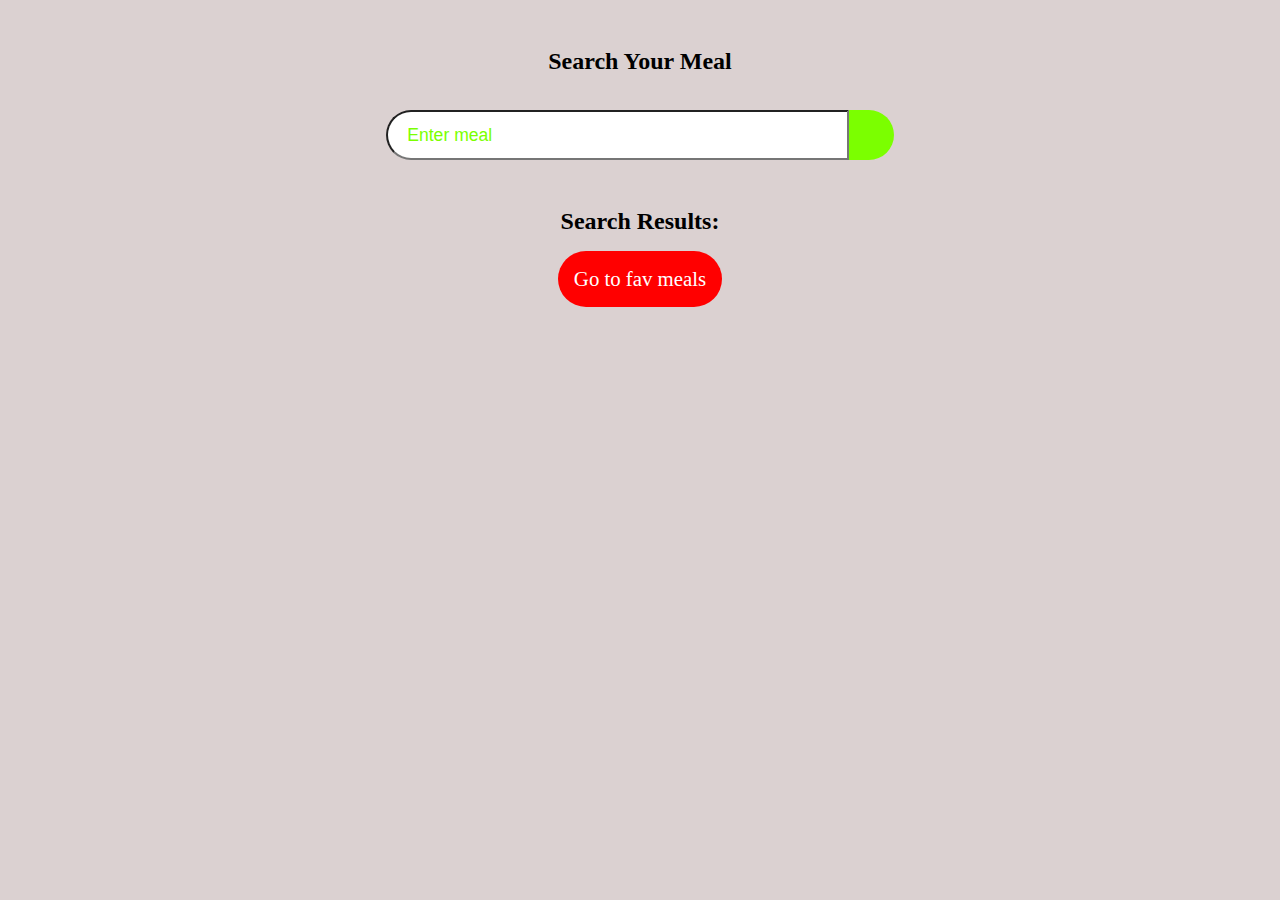
<file: index.html>
<!DOCTYPE html>
<html lang="en">
<head>
    <meta charset="UTF-8">
    <meta http-equiv="X-UA-Compatible" content="IE=edge">
    <meta name="viewport" content="width=device-width, initial-scale=1.0">
    <title>Meals Search App</title>
    <link rel="stylesheet" href="https://cdnjs.cloudflare.com/ajax/libs/font-awesome/6.0.0-beta2/css/all.min.css" integrity="sha512-YWzhKL2whUzgiheMoBFwW8CKV4qpHQAEuvilg9FAn5VJUDwKZZxkJNuGM4XkWuk94WCrrwslk8yWNGmY1EduTA==" crossorigin="anonymous" referrerpolicy="no-referrer" />
    <link rel="stylesheet" href="style.css">
</head>
<body>

    <div class="container">
        <div class="meal-wrapper">
            <div class="meal-search">
                <h2 class="title">
                    Search Your Meal
                </h2>

                <div class="meal-search-box">
                    <input type="text" class="search-content" placeholder="Enter meal">
                    <button type="submit" class="search-btn" id="search-btn">
                        <i class="fas fa-search"></i>
                    </button>
                </div>
            </div>
            <div class="meal-result">
                <h2> Search Results:</h2>
                <div id="my-fav-meals">
                    <a href="my-fav-meal-page.html" class="fav-meal-btn">Go to fav meals</a>
                </div>
                <div class="meal">
                    <!-- <div class="meal-item">
                        <img src="https://images.unsplash.com/photo-1599043513900-ed6fe01d3833?ixid=MnwxMjA3fDB8MHxzZWFyY2h8MTh8fGluZGlhbiUyMGZvb2R8ZW58MHx8MHx8&ixlib=rb-1.2.1&auto=format&fit=crop&w=500&q=60" alt="meal">
                        <div class="meal-name">
                            <h3>Biryani</h3>
                        </div>
                        <div class="meal-controls">
                            <a href="meal-detail-page.html" class="meal-details-btn btn">
                                Details
                            </a>
                            <button type="button" class="fav-btn btn mg">
                                <i class="fas fa-plus-circle"></i>
                                Add to Favorites
                            </button> 
                        </div>
                    </div> -->
                </div>
            </div>
        </div>
    </div>



    
    <script src="index.js"></script>
</body>
</html>
</file>
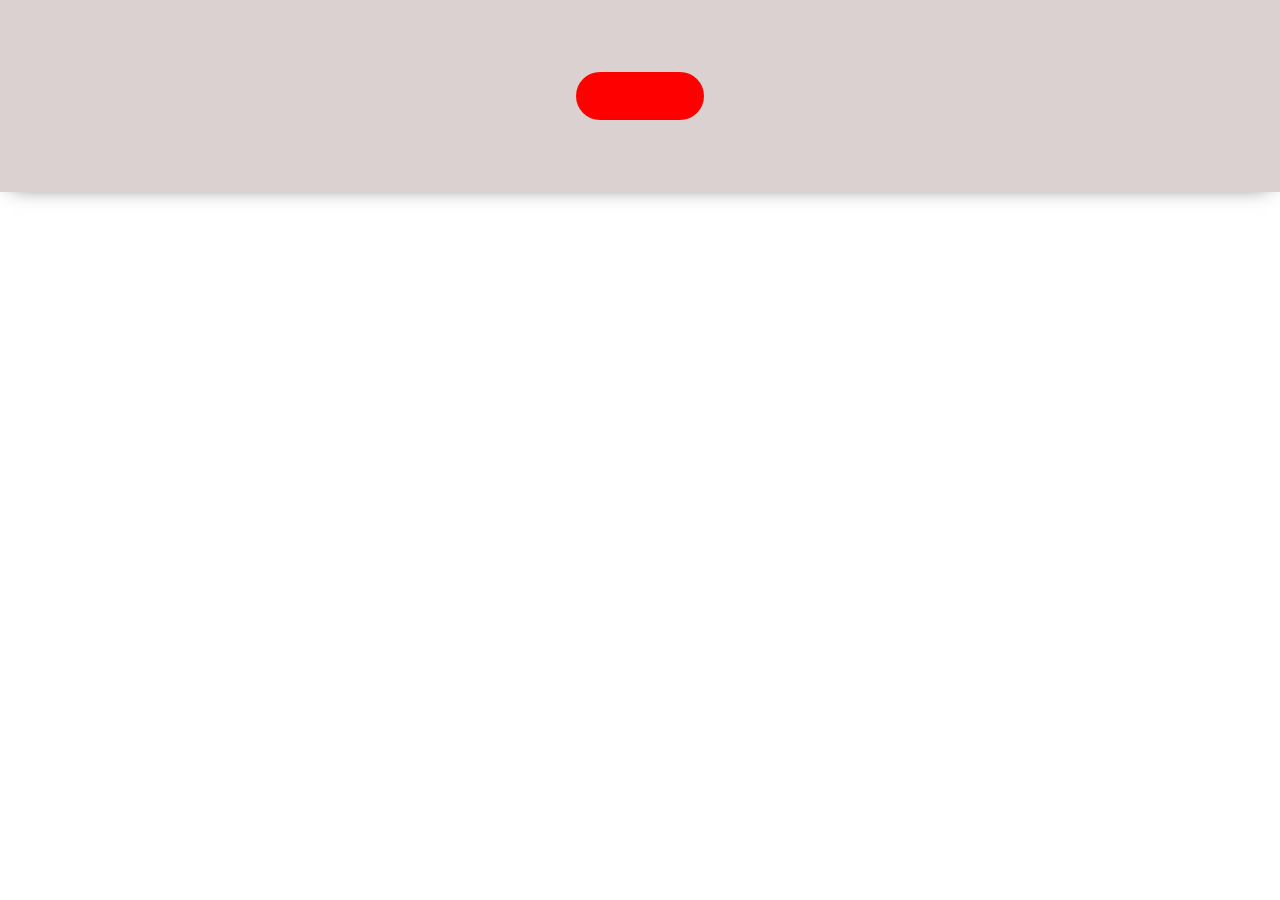
<file: meal-detail-page.html>
<!DOCTYPE html>
<html lang="en">
<head>
    <meta charset="UTF-8">
    <meta http-equiv="X-UA-Compatible" content="IE=edge">
    <meta name="viewport" content="width=device-width, initial-scale=1.0">
    <title>Meal Details Page</title>
    <link rel="stylesheet" href="https://cdnjs.cloudflare.com/ajax/libs/font-awesome/6.0.0-beta2/css/all.min.css" integrity="sha512-YWzhKL2whUzgiheMoBFwW8CKV4qpHQAEuvilg9FAn5VJUDwKZZxkJNuGM4XkWuk94WCrrwslk8yWNGmY1EduTA==" crossorigin="anonymous" referrerpolicy="no-referrer" />
    <link rel="stylesheet" href="style.css">
</head>
<body>
    <div class="container">
        <div class="meal-details-wrapper">
            <div class="back">
                <a href="index.html" class="back-btn btn mg">
                    <i class="fas fa-hand-point-left"></i>
                </a>
            </div>
            <div class="meal-details" >
                <!-- <div class="meal-item">
                    <img src="https://images.unsplash.com/photo-1599043513900-ed6fe01d3833?ixid=MnwxMjA3fDB8MHxzZWFyY2h8MTh8fGluZGlhbiUyMGZvb2R8ZW58MHx8MHx8&ixlib=rb-1.2.1&auto=format&fit=crop&w=500&q=60" alt="meal">
                    <div class="meal-name">
                        <h3>Biryani</h3>
                    </div>
                </div> -->
            </div>

        </div>
    </div>
    <script src="meal-detail-script.js"></script>
</body>
</html>
</file>
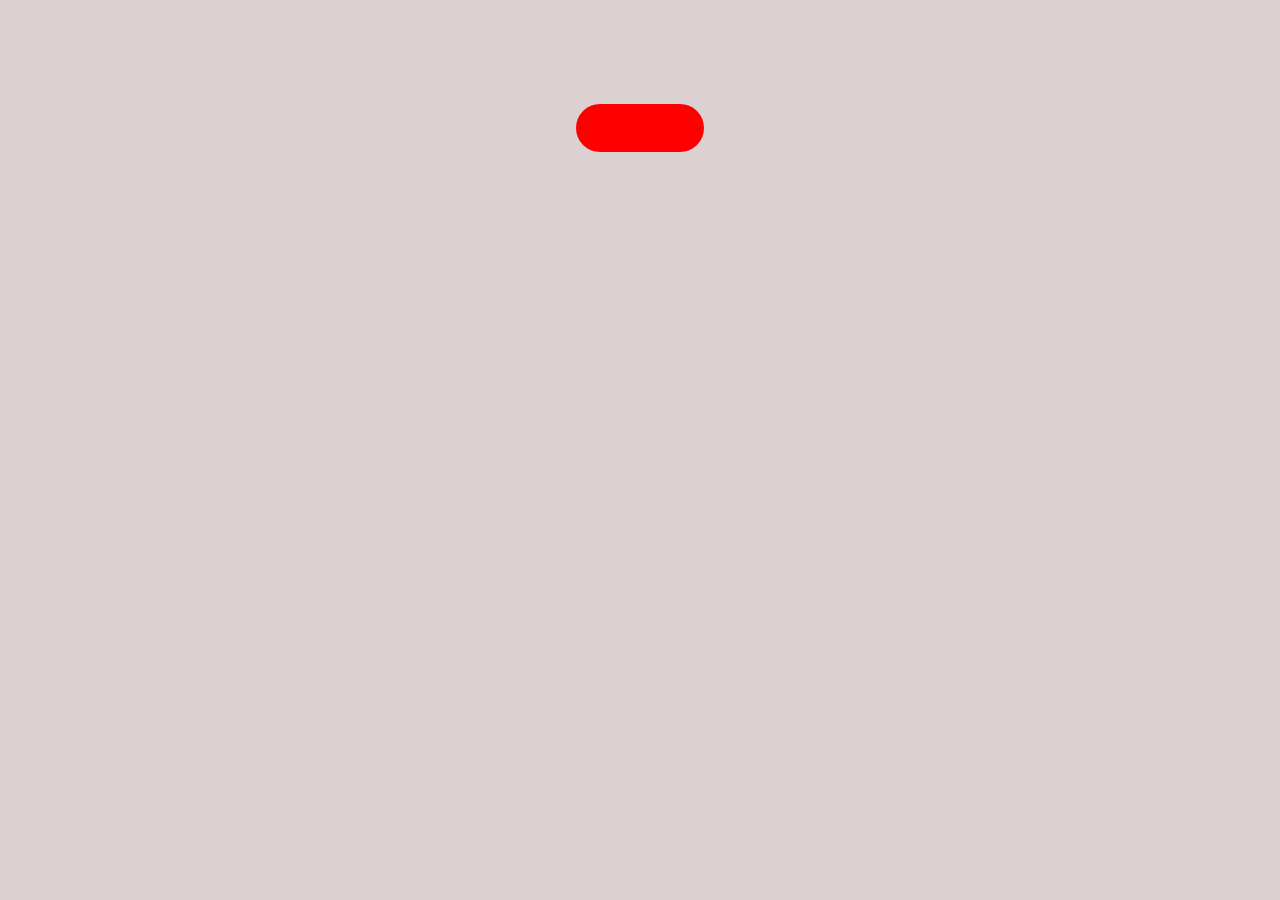
<file: my-fav-meal-page.html>
<!DOCTYPE html>
<html lang="en">
<head>
    <meta charset="UTF-8">
    <meta http-equiv="X-UA-Compatible" content="IE=edge">
    <meta name="viewport" content="width=device-width, initial-scale=1.0">
    <title>My Favorites</title>
    <link rel="stylesheet" href="https://cdnjs.cloudflare.com/ajax/libs/font-awesome/6.0.0-beta2/css/all.min.css" integrity="sha512-YWzhKL2whUzgiheMoBFwW8CKV4qpHQAEuvilg9FAn5VJUDwKZZxkJNuGM4XkWuk94WCrrwslk8yWNGmY1EduTA==" crossorigin="anonymous" referrerpolicy="no-referrer" />
    <link rel="stylesheet" href="style.css">
</head>
<body>
    <div class="container">
        <div class="meal-wrapper fav-wrapper">
            <div class="back">
                <a href="index.html" class="back-btn btn mg">
                    <i class="fas fa-hand-point-left"></i>
                </a>
            </div>
            <div class="favorites">
                <!-- <div class="meal-item" data-id = "${meal.idMeal}">
                    <img src="${meal.strMealThumb}" alt="meal">
                    <div class="meal-name">
                        <h3>${meal.strMeal}</h3>
                    </div>
                    <div class="meal-controls">
                        <button type="button" name="remove-btn" class="remove-btn btn mg">
                            Remove
                        </button> 
                    </div>
                </div> -->
            </div>
        </div>
    </div>

    <script src="fav-meals-script.js"></script>
</body>
</html>
</file>
<file: style.css>
* {
    padding: 0;
    margin: 0;
    box-sizing: border-box;
}


.container {
    min-height: 100vh;
}

.meal-wrapper {
    margin: 0 auto;
    min-height: 100vh;
    padding: 2rem;
    text-align: center;
    background-color: rgb(219, 209, 209)
}

.meal-details-wrapper {
    margin: 5rem;
    padding: 2rem;
    text-align: center;
    box-shadow: 0 4px 21px -12px rgba(0, 0, 0, 0.79);
    background-color: rgb(219, 209, 209)
}
.meal-details-wrapper .meal-item img {
    margin: 2px auto;
    width: 18rem;
    border: 1px solid black;
}

.meal-search {
    margin: 2rem 0;
}

.meal-search-box {
    margin: 1.2rem 0;
    display: flex;
    align-items: stretch;
    padding: 1rem;

}

.search-content, .search-btn {
    width: 100%;

}


.search-content {
    padding: 0 1.2rem;
    font-size: 1.1rem;
    outline: 0;
    color: rgb(123, 255, 0);
    border-top-left-radius: 2rem;
    border-bottom-left-radius: 2rem;
}

.search-content::placeholder {
    color: rgb(123, 255, 0);
}

.search-btn {
    width: 50px;
    height: 50px;
    background-color: rgb(123, 255, 0);
    color: white;
    border: 0;
    border-top-right-radius: 2rem;
    border-bottom-right-radius: 2rem;
}

.search-btn:hover {
    background-color: rgb(190, 255, 10);
}

.meal-result {
    margin-top: 2rem;
}

.meal {
    margin: 2rem 0;
}

#my-fav-meals {
    text-align: center;
    margin: 1rem;
}

#my-fav-meals a {
    display: inline-block;
    padding: 1rem;
    border: none;
    text-align: center;
    text-decoration: none;
    color: white;
    font-size: 1.3rem;
    background: red;
    border-radius: 2rem;
     
}

.meal-item {
    border-radius: 1rem;
    box-shadow: 0 4px 21px -12px rgba(0, 0, 0, 0.79);
    margin: 2rem 0;

}

.meal-item img {
    width: 100%;
    display: block;
}

.meal-name {
    padding: 1rem 0;
}
.meal-name h3 {
    font-size: 1.5rem;
}

.meal-controls {
   padding: 2rem 0;
   display: flex;
   align-items: stretch;
   justify-content: center;
    
}

.back {
    margin: 2rem;
    display: flex;
    justify-content: center;
    align-items: center;
    height: 4rem;
}

.back .back-btn {
    text-decoration: none;
    display: flex;
    justify-content: center;
    align-items: center;
    padding: 1rem 1rem;
    width: 8rem;
    height: 3rem; 
}
.back .back-btn i {
    font-size: 2rem;
}

 
.mg {
    margin: 0 0.5rem;
}

.btn { 
    width: 12rem;
    padding: 1rem;
    border: none;
    text-align: center;
    text-decoration: none;
    color: white;
    font-size: 1.3rem;
    background: red;
    border-radius: 2rem;
    
}

.btn:hover, #my-fav-meals a:hover{
    color: white;
    background: black;
}

.description {
    padding: 2rem 2rem;
    text-align: justify;
}

/* Media Queries */
@media screen and (min-width: 260px){


    .meal-controls {
        padding: 1rem;
    }

    .meal-details-wrapper {
        margin: 0;
        height: 100%;
    }

    .meal-details-wrapper .meal-item img {
        width: 9rem;
    }
    .description {
        padding: 1rem;
    }
}

@media screen and (min-width: 376px){
    .meal-details-wrapper {
        margin: 0;
    }

    .meal-details-wrapper .meal-item img {
        width: 9rem;
    }
    .description {
        padding: 1rem;
    }

}

@media screen and (max-width: 480px) {
    .btn {
        display: flex;
        justify-content: center;
        align-items: center;
        padding: 1rem;
        font-size: 1rem;
        border-radius: 1rem;
    }

}

@media screen and (min-width: 568px) {
    .meal-details-wrapper {
        padding: 2rem;
        text-align: center;
        box-shadow: 0 4px 21px -12px rgba(0, 0, 0, 0.79);
        background-color: rgb(219, 209, 209)
    }

    .meal-details-wrapper .meal-item img {
        margin: 2px auto;
        width: 18rem;
        border: 1px solid black;
    }
    
}


@media screen and (min-width: 600px) {
    .meal-search-box {
        width: 540px;
        margin-left: auto;
        margin-right: auto;
    }
    
}

@media screen and (min-width: 768px) {
    .meal {
        display: grid;
        grid-template-columns: repeat(2, 1fr);
        gap: 2rem;
    }

    .favorites {
        display: grid;
        grid-template-columns: repeat(2, 1fr);
        gap: 2rem;
    }

    .meal-item {
        margin: 0;
    }
    .meal-wrapper {
        min-width: fit-content;
    }


    @media screen and (min-width: 992px) {
        .meal {
            display: grid;
            grid-template-columns: repeat(3, 1fr);
            gap: 2rem;
            margin-bottom: 0;
            padding: 4rem;
        }

        .favorites {
            display: grid;
            grid-template-columns: repeat(3, 1fr);
            gap: 2rem;
        }

        .favorites .meal-item {
            margin: 1rem 2rem;
        }
        .meal-wrapper {
            padding: 0;
            overflow: hidden;
        }

        .fav-wrapper {
            padding: 4rem 0;
        }
        .meal-search {
            margin: 0;
            margin-top: 3rem;
        }

    }

    
}
</file>
